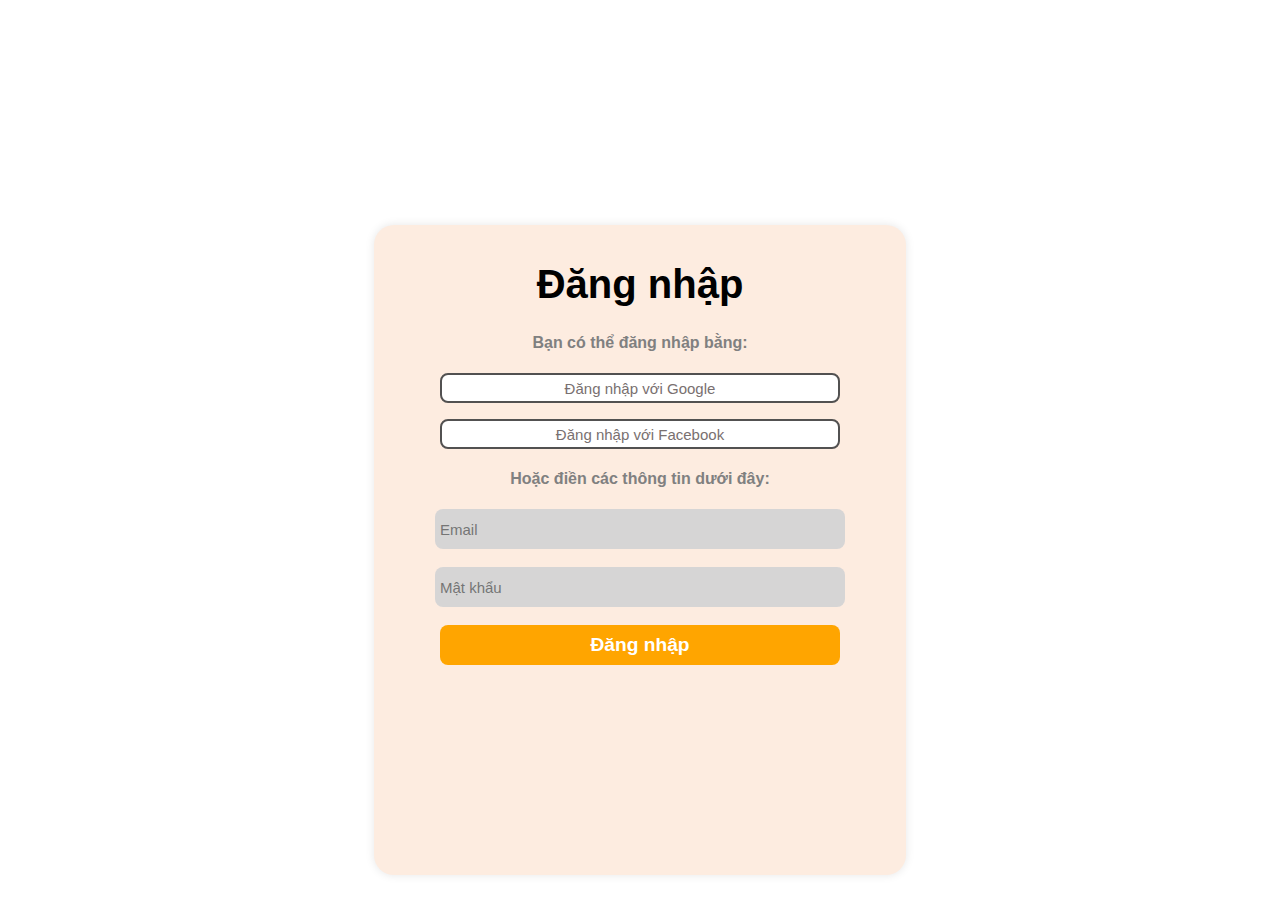
<file: bt1buoi2.html>
<!DOCTYPE html>
<html lang="en">
<head>
    <meta charset="UTF-8">
    <meta name="viewport" content="width=device-width, initial-scale=1.0">
    <title>Đăng nhập</title>
</head>
<body class="body">
    
<br id="large">
    <link rel="stylesheet" href="main.css">
    <div class="box-div">
    <h1 style="font-size: 40px;">Đăng nhập</h1>
    <h4 style="color: gray;">Bạn có thể đăng nhập bằng:</h4>
    <p><button class="large m1">Đăng nhập với Google</button></p>
    <p><button class="large m1">Đăng nhập với Facebook</button></p>
    <h4 style="color: gray;">Hoặc điền các thông tin dưới đây:</h4>
    <input class="large m" type="email" id="email" name="email" placeholder="Email" required><br></br>
    <input class="large m" type="password" id="password" name="password" placeholder="Mật khẩu" required><br></br>
    <input class="dangnhap large" type="submit" value="Đăng nhập">

</div>
</body>
</html>
</file>
<file: main.css>
.large {
        width: 400px;
        height: 30px;
        padding: 5px;
        font-size: 15px;
        border: 1px;
        border-radius: 8px;
    }
.m{
    color: rgb(151, 138, 138);
    background-color: rgb(214, 213, 213);
    
}
.m1{
    background-color: rgb(255, 255, 255);
    color: rgb(121, 112, 112);
    border: 2px solid rgb(133, 131, 131);
    border-color: rgb(82, 81, 81);
}

.box-div{
    margin-top: 25vh;
    border-radius: 20px;
    width: 40vw;
    height: 70vh;
    background-color: rgb(253, 236, 224);
    box-shadow: 0 0 10px rgba(0, 0, 0, 0.1);
    padding: 10px;
    text-align: center;
    justify-content: center;
    display: block;
    unicode-bidi: isolate;
    
}
.dangnhap{
    height: 40px;
    font-weight: bold;
    font-size: larger;
    background-color: orange;
    color: rgb(255, 255, 255);
}
.body{
display: flex;
justify-content:center;
text-align: center;
padding: 0;
margin: 0;
box-sizing: border-box;
font-family:'Gill Sans', 'Gill Sans MT', Calibri, 'Trebuchet MS', sans-serif;
}
</file>
